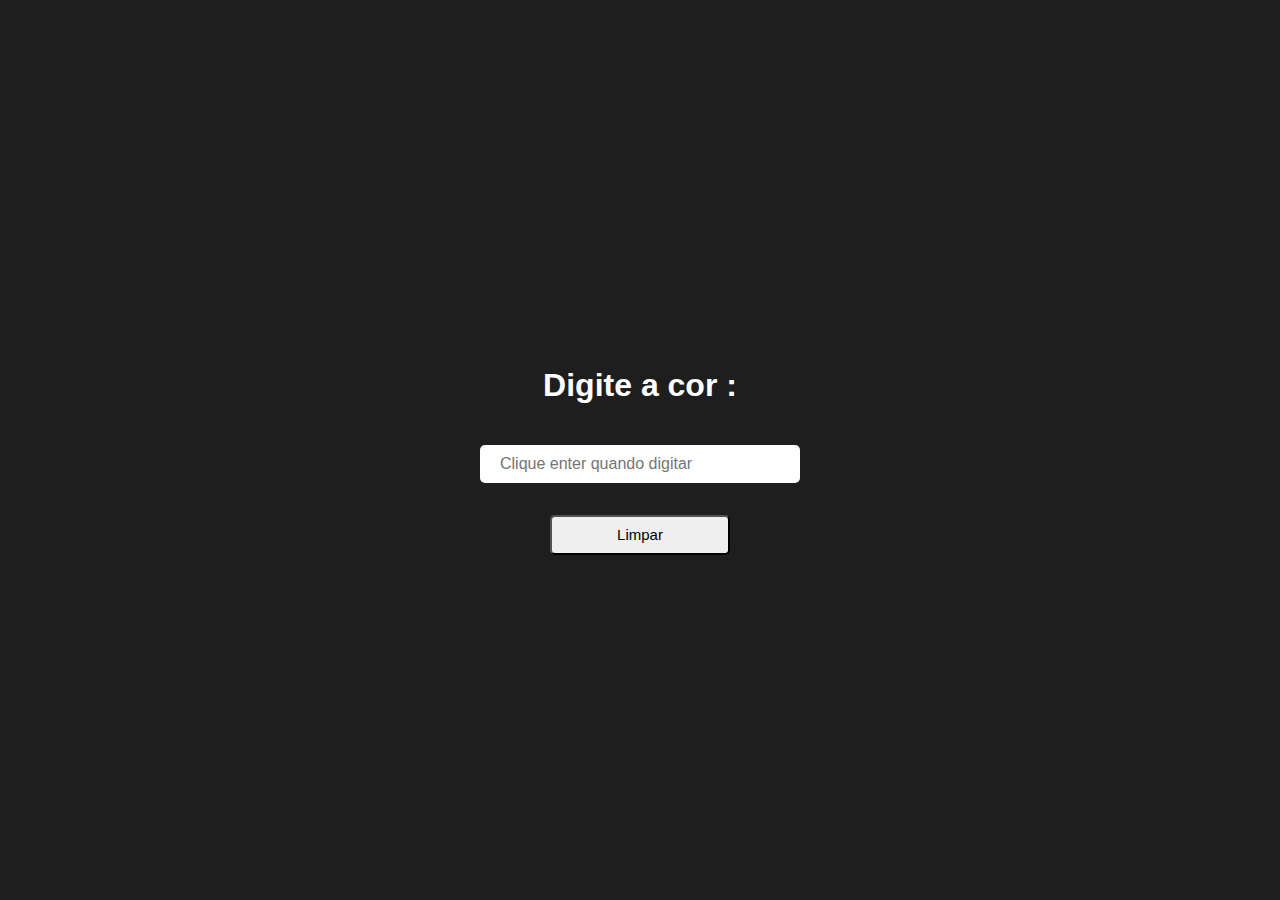
<file: Estilização Dinâmica/index.html>
<!DOCTYPE html>
<html lang="en">
  <head>
    <meta charset="UTF-8" />
    <title>Estilização Dinamica</title>
    <link rel="stylesheet" href="style.css">
  </head>
  <body>
    <h1>Digite a cor :</h1>
    <div class="inputcores">
        <input type="text" id="input" placeholder="Clique enter quando digitar" />
        <ul id="listaCores"></ul>
        <button id="limpar">Limpar</button>
    </div>
    <script src="script.js"></script>
  </body>
</html>
</file>
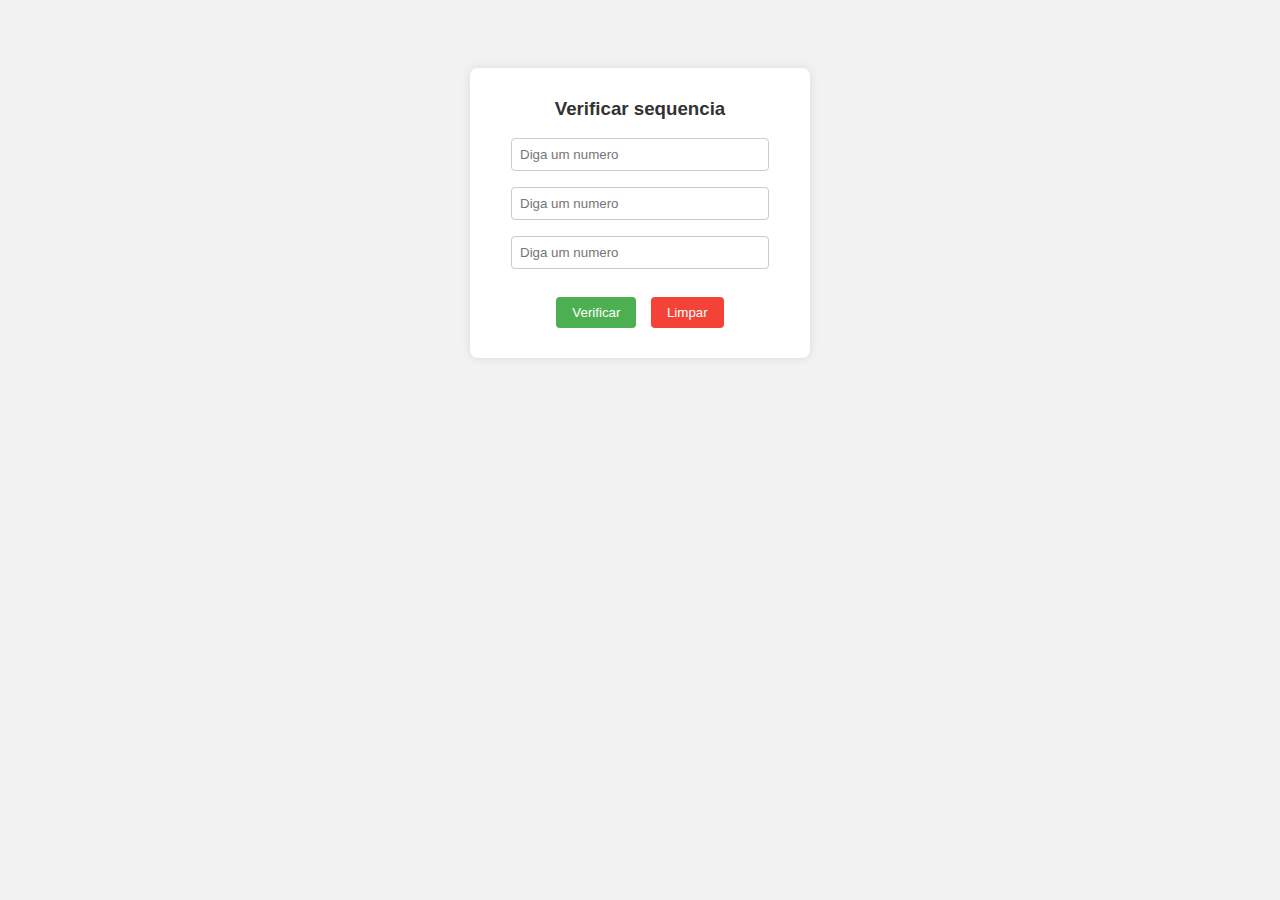
<file: Exercícios 2/index.html>
<!DOCTYPE html>
<html lang="en">

<head>
    <meta charset="UTF-8">
    <meta name="viewport" content="width=device-width, initial-scale=1.0">
    <title>Document</title>
    <link rel="stylesheet" href="style.css">
</head>

<body>
    <div id="it">
        <h3>Verificar sequencia</h3>
        <input type="number" placeholder="Diga um numero" id="num1"><br>
        <input type="number" placeholder="Diga um numero" id="num2"><br>
        <input type="number" placeholder="Diga um numero" id="num3"><br>
        <h3 id="resul"></h3>
        <h3 id="resul1"></h3>
        <h3 id="resul2"></h3>
        <h3 id="resul3"></h3>
        <h3 id="resul4"></h3>
        <button onclick="verifica()">Verificar</button>
        <button type="reset" id="limpar" onclick="limpar()">Limpar</button>
    </div>
    <script src="script.js"></script>
</body>

</html>
</file>
<file: Estilização Dinâmica/style.css>
body {
    display: flex;
    flex-direction: column; 
    align-items: center;     
    justify-content: center; 
    height: 100vh;           
    margin: 0;               
    font-family: Arial, sans-serif;
    background-color: #1e1e1e; 
    color: white;
}

.inputcores {
    display: flex;
    flex-direction: column;
    align-items: center;
    margin-top: 20px;
}

input[type="text"] {
    width: 280px;
    padding: 10px 20px;
    font-size: 16px;
    border-radius: 5px;
    border: none;
}

.inputcores{
    display: flex;
    align-items: center;
}

ul {
    list-style: none;
    padding: 0;
    width: 280px;
}

li {
    padding: 10px;
    margin: 35px 0;
    color: white;
    border-radius: 5px;
}

button{
    width: 180px;
    height: 40px;
    border-radius: 5px;
    font-family: sans-serif;
    color: rgb(0, 0, 0);
    font-size: 15px;
    cursor: pointer;
}
</file>
<file: Exercícios 2/style.css>
body {
    font-family:sans-serif;
    background-color: #f2f2f2;
    text-align: center;
    padding: 60px;
    align-items: center;
    justify-items: center;
    display: flex-box;
}

#it {
    background-color: white;
    padding: 20px;
    border-radius: 8px;
    width: 300px;
    display: inline-block;
    box-shadow: 0 0 10px rgba(0, 0, 0, 0.1);
}

input {
    margin: 8px;
    padding: 8px;
    width: 80%;
    border: 1px solid #ccc;
    border-radius: 4px;
}

button {
    margin: 10px 5px;
    padding: 8px 16px;
    border: none;
    border-radius: 4px;
    background-color: #4caf50;
    color: white;
    cursor: pointer;
}

#limpar {
    background-color: #f44336;
}

h3 {
    margin: 10px 0;
    color: #333;
}
</file>
